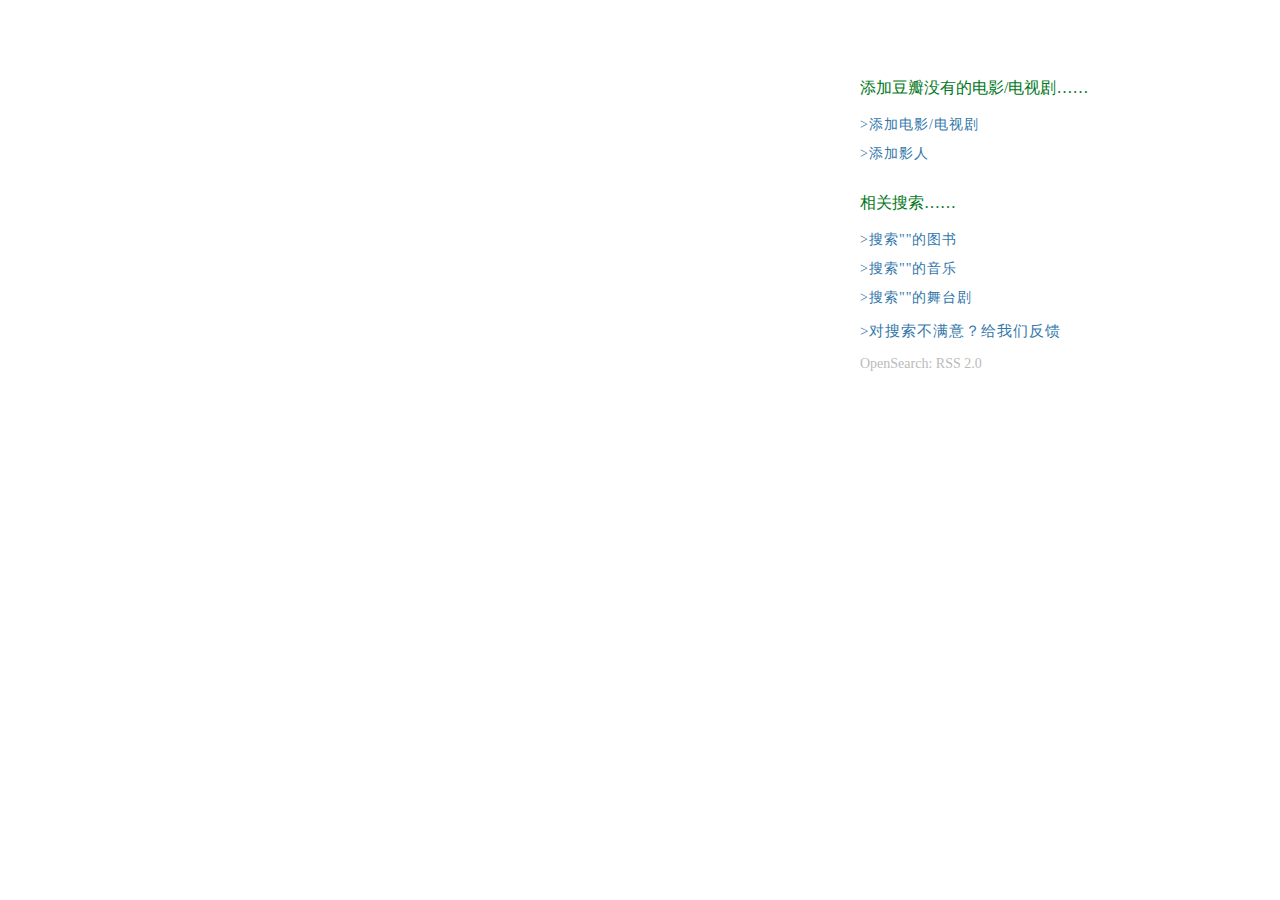
<file: searchDetail.html>
<!DOCTYPE html>
<html lang="zh">

	<head>
		<meta charset="UTF-8" />
		<meta name="viewport" content="width=device-width, initial-scale=1.0" />
		<meta http-equiv="X-UA-Compatible" content="ie=edge" />
		<title>doubanMovie</title>
		<link rel="stylesheet" type="text/css" href="css/search_detail.css" />
		<title>Document</title>
	</head>

	<body>
		<div id="content">
			<div id="content_left">
				<h1 id="search_name"></h1>
				<div id="people_detail_outer">

				</div>

			</div>

			<div id="content_right">
				<p>添加豆瓣没有的电影/电视剧……</p>
				<div class="tips_div">
					<span class="add_hover"> >添加电影/电视剧&nbsp;&nbsp;<span class="searchKey"></span></span>
				</div>
				<div class="tips_div">
					<span class="add_hover"> >添加影人&nbsp;&nbsp;<span class="searchKey"></span></span>
				</div>
				<p class="search_more">相关搜索……</p>
				<div class="tips_div">
					<span class="add_hover"> >搜索"<span class="searchKey"></span>"的图书</span>
				</div>
				<div class="tips_div">
					<span class="add_hover"> >搜索"<span class="searchKey"></span>"的音乐</span>
				</div>
				<div class="tips_div">
					<span class="add_hover"> >搜索"<span class="searchKey"></span>"的舞台剧</span>
				</div>
				<p class="tipsone"><span> >对搜索不满意？给我们反馈</span></p>
				<p class="tipstwo"><span>OpenSearch: RSS 2.0</span></p>
			</div>
		</div>
		<script type="text/template" id="people_detail">
			<div class="people_detail">
				<div class="people_detail_left"><img src="${images.small}" /></div>
				<div class="people_detail_right">
					<div class="first_row">
						<p class="people_name">${title}</p>
						<span class="original_title">${original_title}</span>
						<span class="production_time">(${year})</span>
						<span class="subtype">${subtype}</span>
					</div>
					<div class="s_movie_corse">
						<span class="movie_average_pic0"></span>
						<span class="movie_average">${rating.average}</span>
						<span class="average">(${collect_count}人评分)</span>

					</div>
					<p class="people_fans">${genres}</p><span class="movie_act"></span>
					<p class="people_production"></p>
				</div>
			</div>
		</script>
		<script src="js/jquery-1.9.1.min.js"></script>
		<script type="text/javascript" src="js/bootstrap.js"></script>
		<script type="text/javascript" src="js/jquery.tmpl.min.js"></script>
		<script type="text/javascript" src="js/global.js"></script>

		<script type="text/javascript">
			//获取搜索框的值
			var idx = $("#search_input").val()

			//数据请求
			go("http://api.douban.com/v2/movie/search?q=" + idx, {}, function(d) {
				var r = d.subjects

				//请求成功清除搜索框的值
				$("#search_input").val("")
				$("#people_detail").tmpl(r).appendTo("#people_detail_outer")
				$("#search_name").html(d.title)
				$(".searchKey").html(idx)
				for(var i = 0; i < r.length; i++) {
					var x = r[i].rating.average
					//星际评分
					if(x == 0) {
						$(".movie_average").eq(i).html("暂无评分")
						$(".movie_average_pic0").eq(i).css({
							"display": "none"
						})
						$(".movie_average").eq(i).css({
							"color": "#111",
							"font-size": "12px",
							"display": "block",
							"width": "65px",
							"padding": "0 5px"
						})
					} else if(x > 9 && x <= 10) {
						$(".movie_average_pic0").eq(i).css({
							"background-position": "0 0"
						})
					} else if(x > 8 && x <= 9) {
						$(".movie_average_pic0").eq(i).css({
							"background-position": "0 -11px"
						})
					} else if(x > 7 && x <= 8) {
						$(".movie_average_pic0").eq(i).css({
							"background-position": "0 -22px"
						})
					} else if(x > 6 && x <= 7) {
						$(".movie_average_pic0").eq(i).css({
							"background-position": "0 -33px"
						})
					} else if(x > 5 && x <= 6) {
						$(".movie_average_pic0").eq(i).css({
							"background-position": "0 -44px"
						})
					} else if(x > 4 && x <= 5) {
						$(".movie_average_pic0").eq(i).css({
							"background-position": "0 -55px"
						})
					} else if(x > 3 && x <= 4) {
						$(".movie_average_pic0").eq(i).css({
							"background-position": "0 -66px"
						})
					} else if(x > 2 && x <= 3) {
						$(".movie_average_pic0").eq(i).css({
							"background-position": "0 -77px"
						})
					} else if(x > 1 && x <= 2) {
						$(".movie_average_pic0").eq(i).css({
							"background-position": "0 -88px"
						})
					} else if(x > 0 && x <= 1) {
						$(".movie_average_pic0").eq(i).css({
							"background-position": "0 -99x"
						})
					}
					//星级评分结束

				}
				//类型
				for(var i = 0; i < r.length; i++) {
					var x = r[i].subtype
					if(x == "tv") {
						$(".subtype").eq(i).html("[剧情]")
					} else {
						$(".subtype").eq(i).html("[电影]")
					}
				}
				//演员
				for(var i = 0; i < r.length; i++) {
					var x = r[i].casts
					if(x[i] = '') {
						$(".movie_act").eq(i).html("ff")
					}
					var y = x[i]
					var act = []

					act[i] = y[i].name
					console.log(y.name)
				}

			})
		</script>
	</body>

</html>
</file>
<file: css/search_detail.css>
#content {
	max-width: 1040px;
	margin: 0 auto;
	display: flex;
	flex-flow: row;
}
#content_left {
	width: 675px;
	margin-right: 40px;
}

#content_right {
	width: 300px;
	margin-left: 25px;
}
#search_name{
	font-size: 25px;
    font-weight: bold;
    margin-bottom: 30px;
    padding: 0;
    color: #494949;
}
.people_detail{
	width: 675px;
	height: 97px;
	margin: 15px 0 ;
	display: flex;
	justify-content: space-between;
}
.people_detail_left{
	width: 65px;
	height:86px;
	
}
.people_detail_left img{
	width: 100%;
	height: 100%;
}
.people_detail_right{
	width: 590px;
	height: 97px;
}
.first_row{
	height: 20px;
	display: flex;
	flex-flow: row;
}
.people_name{
	padding: 5px;
	height: 20px;
	color:#37a ;
	font-size: 14px;
}
.original_title{
	padding: 5px;
	display: block;
	height: 20px;
	color:#37a ;
	font-size: 14px;
}
.production_time{
	padding: 5px;
	display: block;
	height: 20px;
	color:#37a ;
	font-size: 14px;
}
.subtype{
	font-size: 14px;
	height: 20px;
	line-height: 20px;
	color: rgb(0, 173, 63);
	padding: 5px;
}

.s_movie_corse{
	display: flex;
	flex-flow: row;
	height: 25px;
	line-height: 25px;
	margin: 12px 0 8px 0;
}
.movie_average_pic0 {
	display: block;
	width: 55px;
	height: 11px;
	background: url(../img/ic_rating_s.png) no-repeat;
	background-position: 0 0;
	margin: 5px;
}

.movie_average {
	display: block;
	width: 25px;
	line-height: 25px;
	color: #e09015;
}
#content_right p:first-child{
	margin-top: 70px;
	text-align: left;
    color: #007722;
    font-size: 16px;
}
.tips_div{
	margin: 10px 0;
}
.add_hover{
	color:  #37a;
	font-size: 14px;
	letter-spacing: 1px;
	cursor: pointer;
}
.add_hover:hover{
	background: #37a;
	color: #fff;
}
.tipsone{
	color:  #37a;
	font-size: 15px;
	letter-spacing: 1px;
	margin: 15px 0;
	cursor: pointer;
}
.tipsone span:hover{
	background: #37a;
	color: #fff;
}
.search_more{
	margin-top: 30px;
	text-align: left;
    color: #007722;
    font-size: 16px;
}
.tipstwo{
    color: #BBBBBB;
    font-size: 14px;
    cursor: pointer;
}
.tipstwo span:hover{
	color: #FFFFFF;
    font-size: 14px;
    border-left: 1px solid #FF9999;
    border-top: 1px solid #FF9999;
    border-right: 1px solid #FF3333;
    border-bottom: 1px solid #FF3333;
    background-color: #773333;
}
</file>
